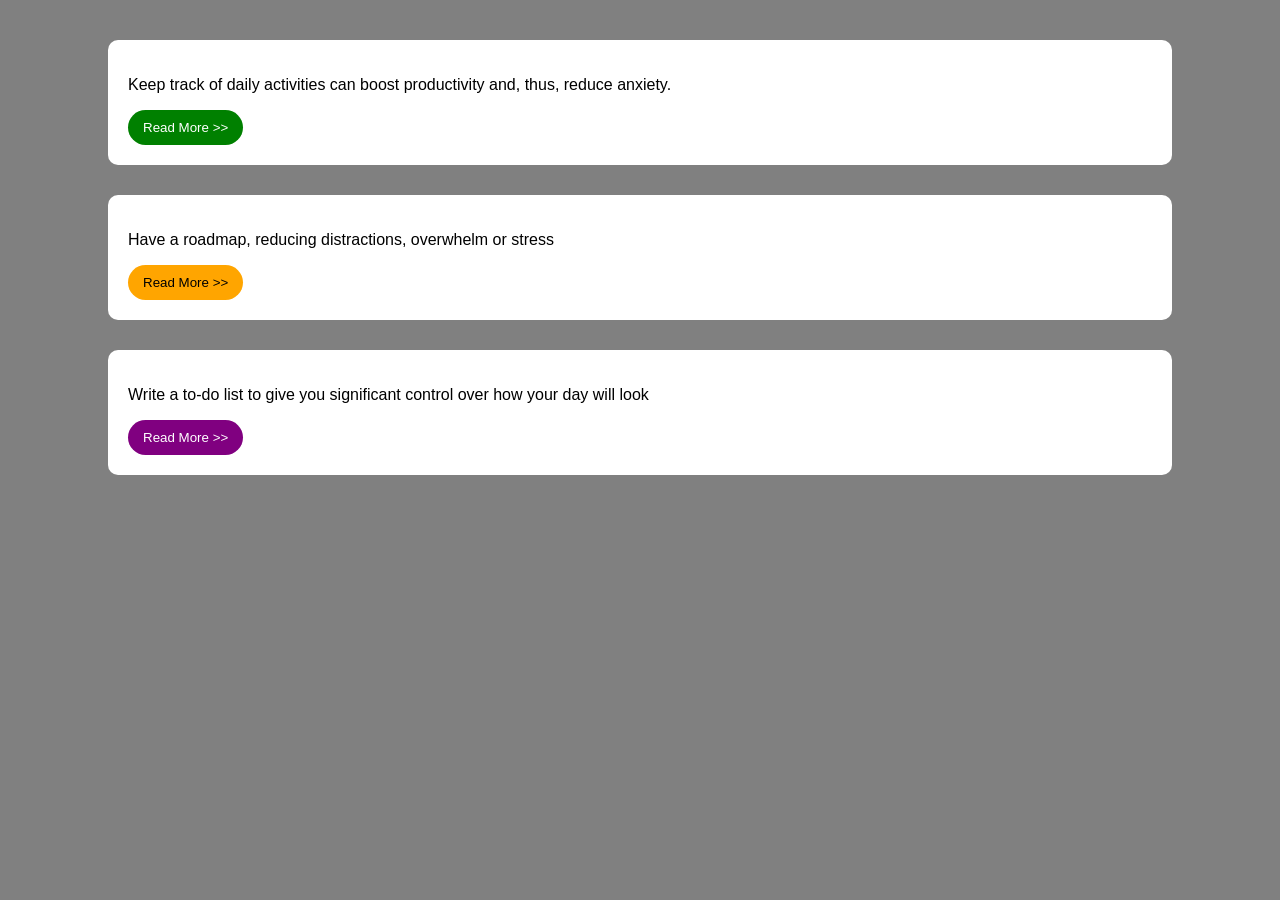
<file: classwork/START CODE/EX-1/index.html>
<!DOCTYPE html>
<html lang="en">
<head>
    <meta charset="UTF-8">
    <meta http-equiv="X-UA-Compatible" content="IE=edge">
    <meta name="viewport" content="width=device-width, initial-scale=1.0">
    <link rel="stylesheet" href="style.css">
</head>
<body>
    <div class="container">
        <div class="box">
            <p>Keep track of daily activities can boost productivity and, thus, reduce anxiety.</p>
            <button class="green">Read More >></button>
        </div>

        <div class="box">
            <p>Have a roadmap, reducing distractions, overwhelm or stress</p>
            <button class="orange">Read More >></button>
        </div>

        <div class="box">
            <p>Write a to-do list to give you significant control over how your day will look</p>
            <button class="purple">Read More >></button>
        </div>
    </div>
</body>
</html>
</file>
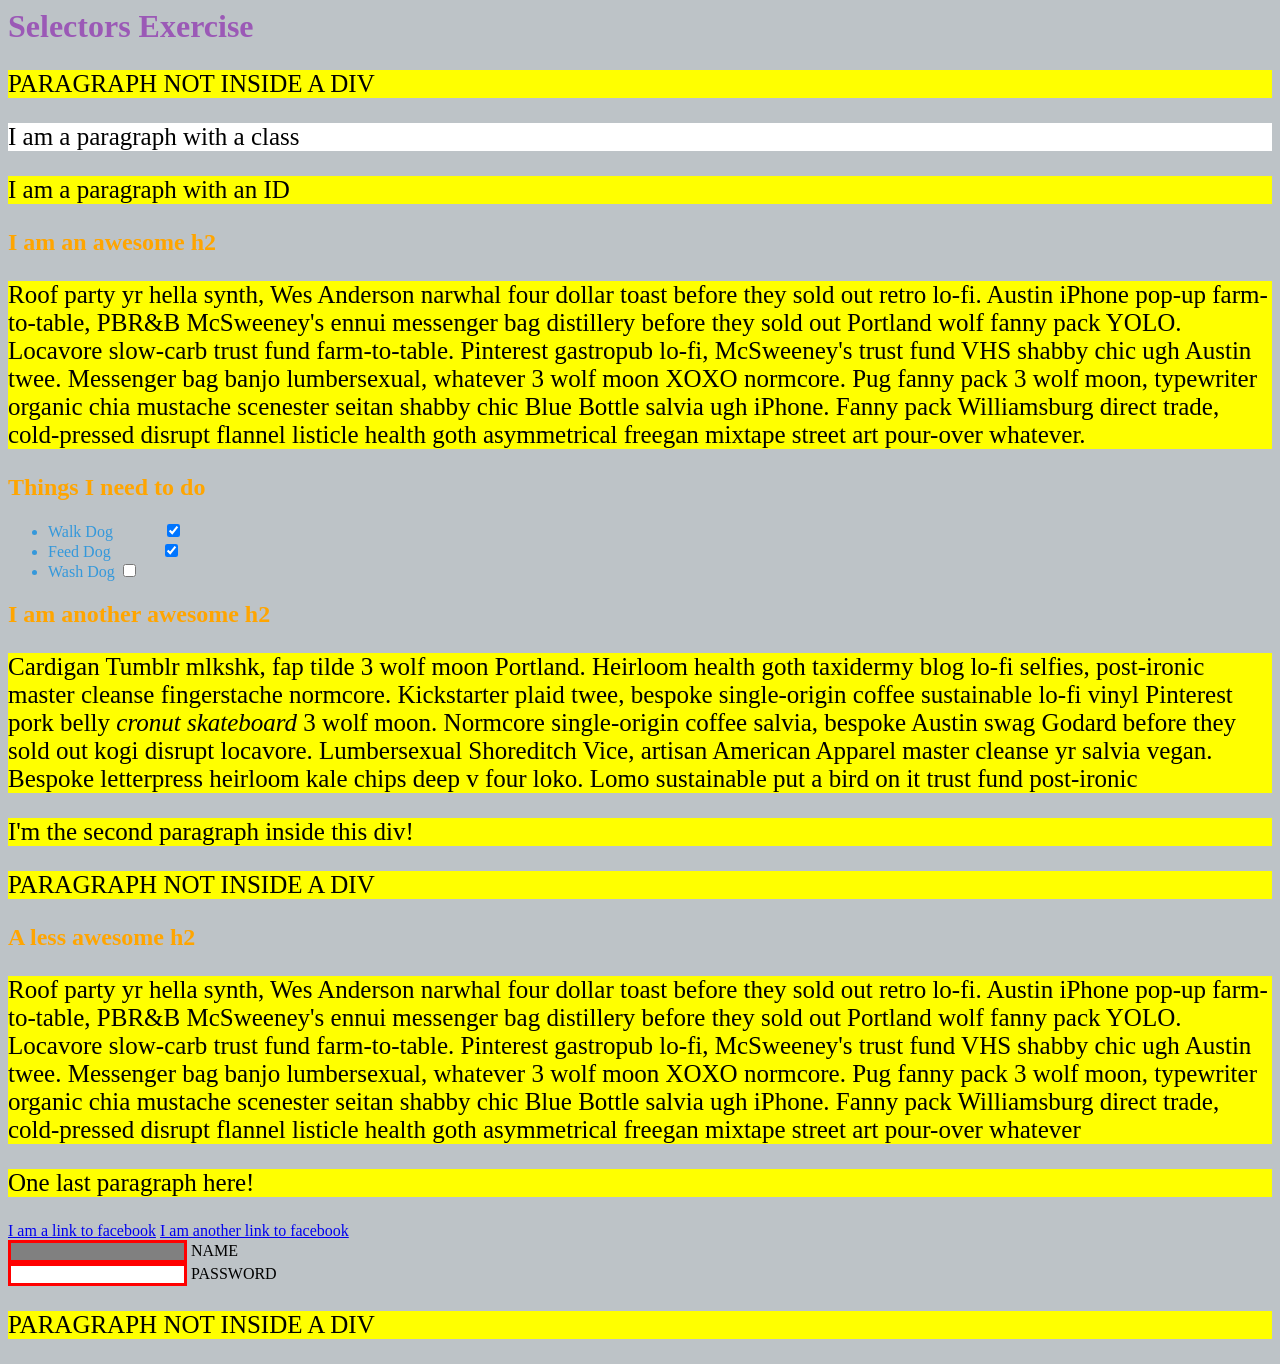
<file: classwork/START CODE/EX-2/index.html>
<html>
  <head>
    <meta charset="UTF-8" />
    <title>Selectors Exercise</title>
    <link rel="stylesheet" type="text/css" href="selectors.css" />
  </head>
  <body>
    <h1>Selectors Exercise</h1>

    <p>PARAGRAPH NOT INSIDE A DIV</p>

    <div>
      <p class="hello">I am a paragraph with a class</p>
      <p id="special">I am a paragraph with an ID</p>

      <h2>I am an awesome h2</h2>

      <p>
        Roof party yr hella synth, Wes Anderson narwhal four dollar toast before
        they sold out retro lo-fi. Austin iPhone pop-up farm-to-table, PBR&B
        McSweeney's ennui messenger bag distillery before they sold out Portland
        wolf fanny pack YOLO. Locavore slow-carb trust fund farm-to-table.
        Pinterest gastropub lo-fi, McSweeney's trust fund VHS shabby chic ugh
        Austin twee. Messenger bag banjo lumbersexual, whatever 3 wolf moon XOXO
        normcore. Pug fanny pack 3 wolf moon, typewriter organic chia mustache
        scenester seitan shabby chic Blue Bottle salvia ugh iPhone. Fanny pack
        Williamsburg direct trade, cold-pressed disrupt flannel listicle health
        goth asymmetrical freegan mixtape street art pour-over whatever.
      </p>
    </div>

    <div>
      <h2>Things I need to do</h2>

      <ul>
        <li>Walk Dog <input type="checkbox" checked /></li>
        <li>Feed Dog <input type="checkbox" checked /></li>
        <li>Wash Dog <input type="checkbox" /></li>
      </ul>
    </div>

    <div>
      <h2>I am another awesome h2</h2>

      <p>
        Cardigan Tumblr mlkshk, fap tilde 3 wolf moon Portland. Heirloom health
        goth taxidermy blog lo-fi selfies, post-ironic master cleanse
        fingerstache normcore. Kickstarter plaid twee, bespoke single-origin
        coffee sustainable lo-fi vinyl Pinterest pork belly
        <em>cronut skateboard</em> 3 wolf moon. Normcore single-origin coffee
        salvia, bespoke Austin swag Godard before they sold out kogi disrupt
        locavore. Lumbersexual Shoreditch Vice, artisan American Apparel master
        cleanse yr salvia vegan. Bespoke letterpress heirloom kale chips deep v
        four loko. Lomo sustainable put a bird on it trust fund post-ironic
      </p>

      <p>I'm the second paragraph inside this div!</p>
    </div>

    <p>PARAGRAPH NOT INSIDE A DIV</p>

    <div>
      <h2>A less awesome h2</h2>

      <p>
        Roof party yr hella synth, Wes Anderson narwhal four dollar toast before
        they sold out retro lo-fi. Austin iPhone pop-up farm-to-table, PBR&B
        McSweeney's ennui messenger bag distillery before they sold out Portland
        wolf fanny pack YOLO. Locavore slow-carb trust fund farm-to-table.
        Pinterest gastropub lo-fi, McSweeney's trust fund VHS shabby chic ugh
        Austin twee. Messenger bag banjo lumbersexual, whatever 3 wolf moon XOXO
        normcore. Pug fanny pack 3 wolf moon, typewriter organic chia mustache
        scenester seitan shabby chic Blue Bottle salvia ugh iPhone. Fanny pack
        Williamsburg direct trade, cold-pressed disrupt flannel listicle health
        goth asymmetrical freegan mixtape street art pour-over whatever
      </p>

      <p>One last paragraph here!</p>

      <a href="https://www.facebook.com">I am a link to facebook</a>
      <a href="https://www.facebook.com">I am another link to facebook</a>
      <br />

      <input type="text" name="name" /><label> Name</label><br />
      <input type="password" name="password" /><label> Password</label><br />
    </div>

    <p>PARAGRAPH NOT INSIDE A DIV</p>
  </body>
</html>
</file>
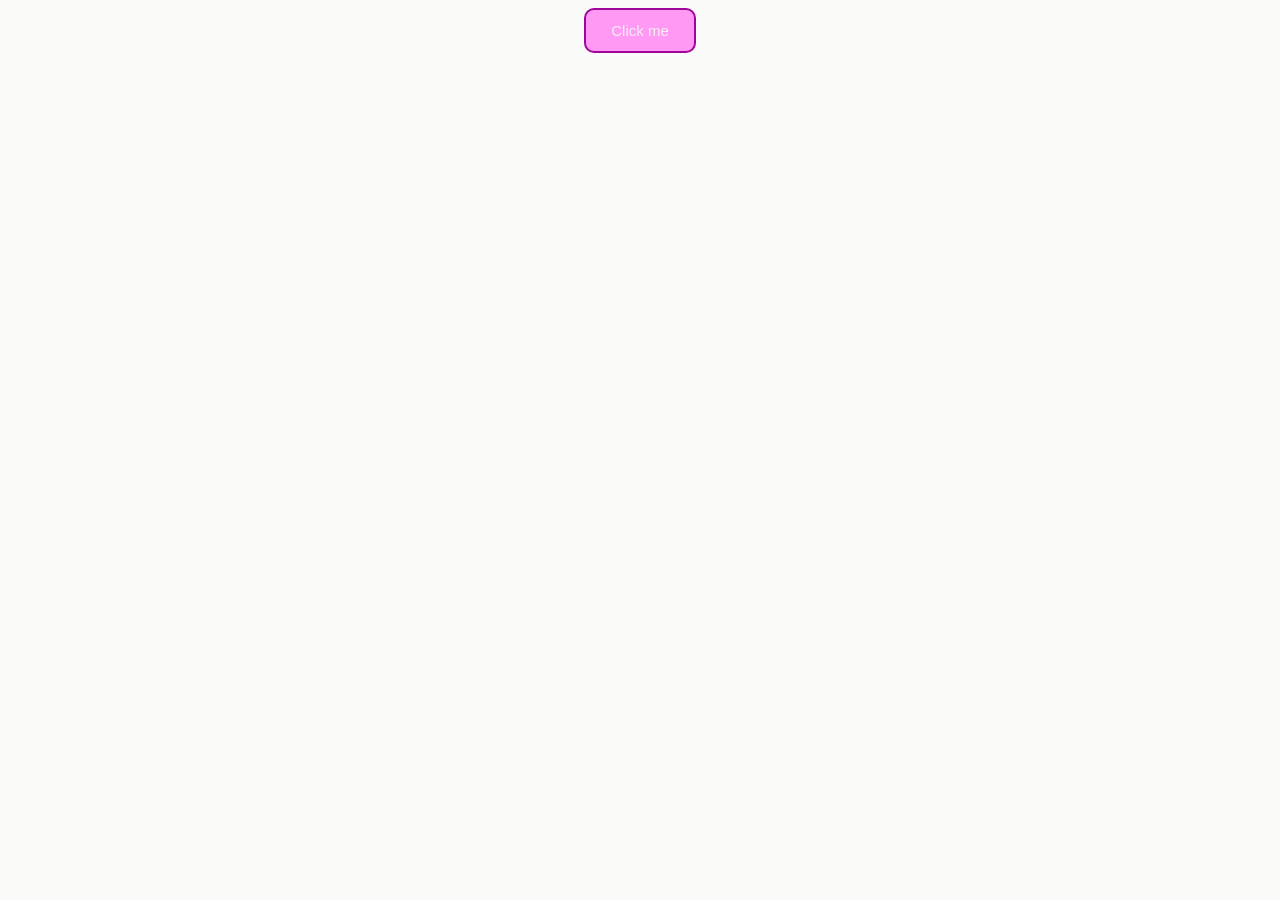
<file: classwork/START CODE/EX-3/index.html>
<!DOCTYPE html>
<html lang="en">
  <head>
    <meta charset="UTF-8" />
    <link rel="stylesheet" type="text/css" href="style.css" />
  </head>
  <body>
    <button>Click me</button>
  </body>
</html>
</file>
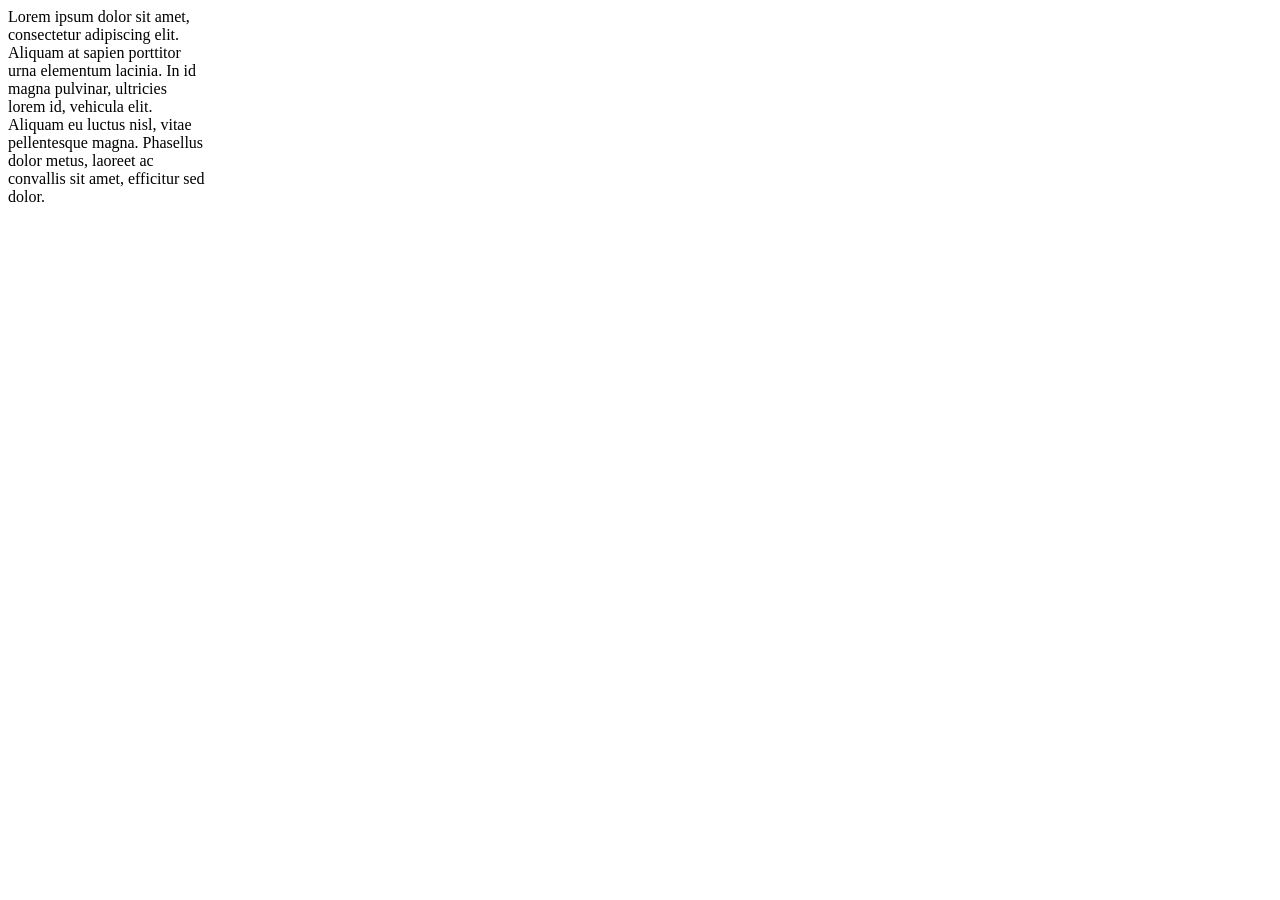
<file: start-code.html>
<!DOCTYPE html>
<html lang="en">

<head>
  <meta charset="UTF-8">
  <title>CSS Box Model</title>
  <style>
    /* Write your CSS code here */
    div{
        width: 200px;
        height: 200px;
    }
    green-rectangle {
      background-color: rgb(51, 108, 109);
      padding: 20px;
      border: 10px solid black;
    }
    yellow-rectangle {
      background-color: gold;
      border: 20px 10px solid black;
      margin-left: 10px;
    }
    red-rectangle {
      background-color: indianred;
      border: 10px solid black;
    }
  </style>
</head>

<body>


  <!-- TODOs:
1. Create 3 Boxes using the div element.
2. Set their sizes to 200px heigh by 200px wide.
3. Set different background colors for each of the boxes (I used cadetblue, gold and indianred).
4. Add a paragraph <p> element into the first div and add the following words:
    Lorem ipsum dolor sit amet, consectetur adipiscing elit. Aliquam at sapien porttitor urna elementum lacinia. In
    id magna pulvinar, ultricies lorem id, vehicula elit. Aliquam eu luctus nisl, vitae pellentesque magna. Phasellus
    dolor metus, laoreet ac convallis sit amet, efficitur sed dolor.
5. Set the 1st div to have 20px padding all around with a black 10px border.
6. Fix the style of the <p> element to remove all margins.
Hint: Use the CSS inspector in Chrome.
7. Set the 2nd div to have a 20px border on top and bottom and 10px border left and right. (See goal image)
8. Set the 3rd div to have a 10px border 
9. Set the margins for the divs so that each box corner touches the other. (See the goal image)
-->
    <div>
        <div class=" green-rectangle">
            Lorem ipsum dolor sit amet, consectetur adipiscing elit. Aliquam at sapien porttitor urna elementum lacinia. In
            id magna pulvinar, ultricies lorem id, vehicula elit. Aliquam eu luctus nisl, vitae pellentesque magna. Phasellus
            dolor metus, laoreet ac convallis sit amet, efficitur sed dolor.
        </div>
    </div>
    <div>
        <div class="yellow-rectangle"></div>
    </div>
    <div>
        <div class="red-rectangle"></div>
    </div>

</body>

</html>
</file>
<file: classwork/START CODE/EX-1/style.css>
body {
    background: grey;
    font-family: sans-serif;
}
.container{
    margin: 40px 100px;
}
.box{
    background-color: white;
    padding: 20px;
    margin-bottom: 30px;
    border-radius: 10px;
}
button{
    padding: 10px 15px;
    border-radius: 30px;
    border: none;
    cursor: pointer;                       
}
button:hover{
    background-color: rgb(164, 159, 159);
    color: white;
}

.green{
    background-color: green;
    color: white;
}
.orange{
    background-color: orange;
}
.purple{
    background-color: purple;
    color: white;
}
</file>
<file: classwork/START CODE/EX-2/selectors.css>
/* Style the HTML elements according to the following instructions. 
DO NOT ALTER THE EXISTING HTML TO DO THIS.  WRITE ONLY CSS!*/
 

/* MANDATORY CHALLENGES */

/* Give the <body> element a background of #bdc3c7*/
body {
    background-color: #bdc3c7;
}
/* Make the <h1> element #9b59b6*/
h1 {
    color: #9b59b6;
}
/* Make all <h2> elements orange */
h2 {
    color: orange;
}
/* Make all <li> elements blue(pick your own hexadecimal blue)*/ 
li {
    color: #3498db;
}
/*Change the background on every paragraph to be yellow*/
p {
    background-color: yellow;
}
/*Make all inputs have a 3px red border*/
input {
    border: 3px solid red;
}
/* Give everything with the class 'hello' a white background*/
.hello {
    background-color: white;
}


/* BONUS CHALLENGES */
/*You may need to research some other selectors and properties*/



/* Make all the <p>'s that are nested inside of divs 25px font(font-size: 25px)*/
p {
    font-size: 25px;
}
/* Make only inputs with type 'text' have a gray background*/
input[type="text"] {
    background-color: gray;
}
/* Make all "checked" checkboxes have a left margin of 50px(margin-left: 50px)*/
input[type="checkbox"]:checked {
    margin-left: 50px;
}
/* Make the <label> elements all UPPERCASE without changing the HTML(definitely look this one up*/
label {
    text-transform: uppercase;
}
/* Make the first letter of the element with id 'special' green and 100px font size(font-size: 100)*/
id#special::first-letter {
    color: green;
    font-size: 100px;
}
/* Make the <h1> element's color change to blue when hovered over */
h1:hover {
    color: blue;
}
</file>
<file: classwork/START CODE/EX-3/style.css>
/* TODO */
body{
    background-color: rgb(250, 250, 249);
    text-align: center;
}
button{
    background-color: rgb(255, 153, 243);
    color: rgb(244, 240, 244);
    padding: 12px 25px;
    border: 2px solid rgb(161, 6, 154);
    border-radius: 10px;
    font-size: 15px;
    cursor: pointer;
}
button:hover{
    background-color: #7d0f6f;
    color: white;
    border-color: #47083e;
}
</file>
